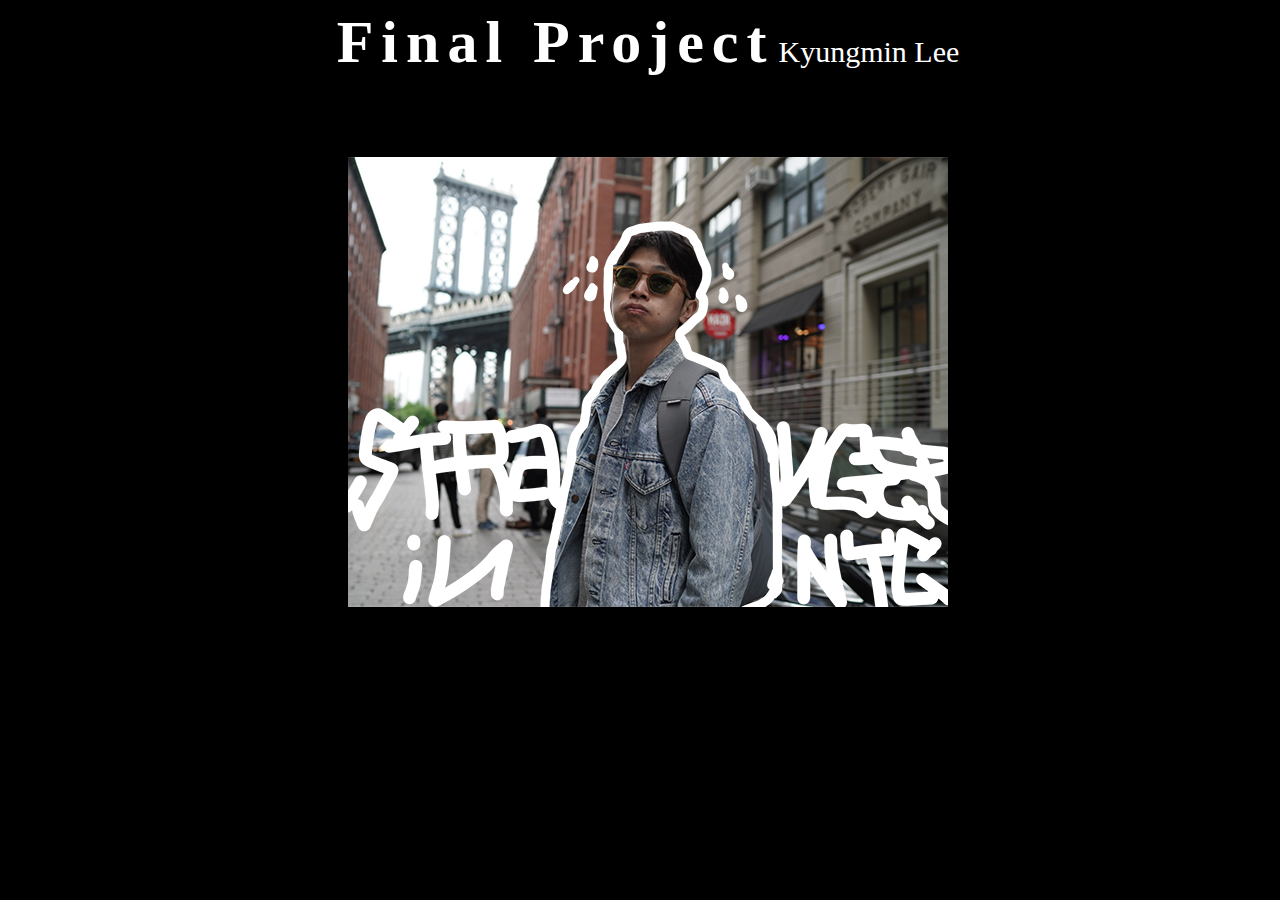
<file: index.html>
<!DOCTYPE html>
 <html lang="en">
  <head>
   <meta charset="utf-8">
   <title>Animation Text</title>
   <link rel="stylesheet" href="style.css">
  </head>
<div class="container">
   <span class="text1">Final Project</span>
   <span class="text2">Kyungmin Lee</span>
  <body>
        <h1>
      I can be a your friend.
    </h1>
    <img src="이방인 뉴요커3.jpg" alt="brother"/>
    </body>
</div>
</html>
</file>
<file: style.css>
{
  padding: 0;
  margin: 0;
  font-family: sans-serif;
}
body{
  background: #000;
}
.container{
  text-align: center;
  position: absolute;
  top: 50%
  left: 50%
  tranform: translate(-50%, -50%);
  width: 100%  
}
.container span{
  color : white;
  text-transform uppercase;
  display : black;
}
.text1{
  color : white;
  font-size: 60px;
  font-weight:700;
  letter-spacing: 8px;
  margin-bottom: -40px;
  background: black;
  position: relative;
  animation: text 3s 1;
  }
.text2{
  font-size: 30px;
  color: #6ab04c;
}

@keyframes text {
  0%{
    color: black;
    margin-bottom: -40px;
  }
  30%{
    letter-spacing: 25px;
    margin-bottom: -40px;
}
  85%{
    letter-spacing: 8px;
    margin-bottom: -40px;
  }
</file>
